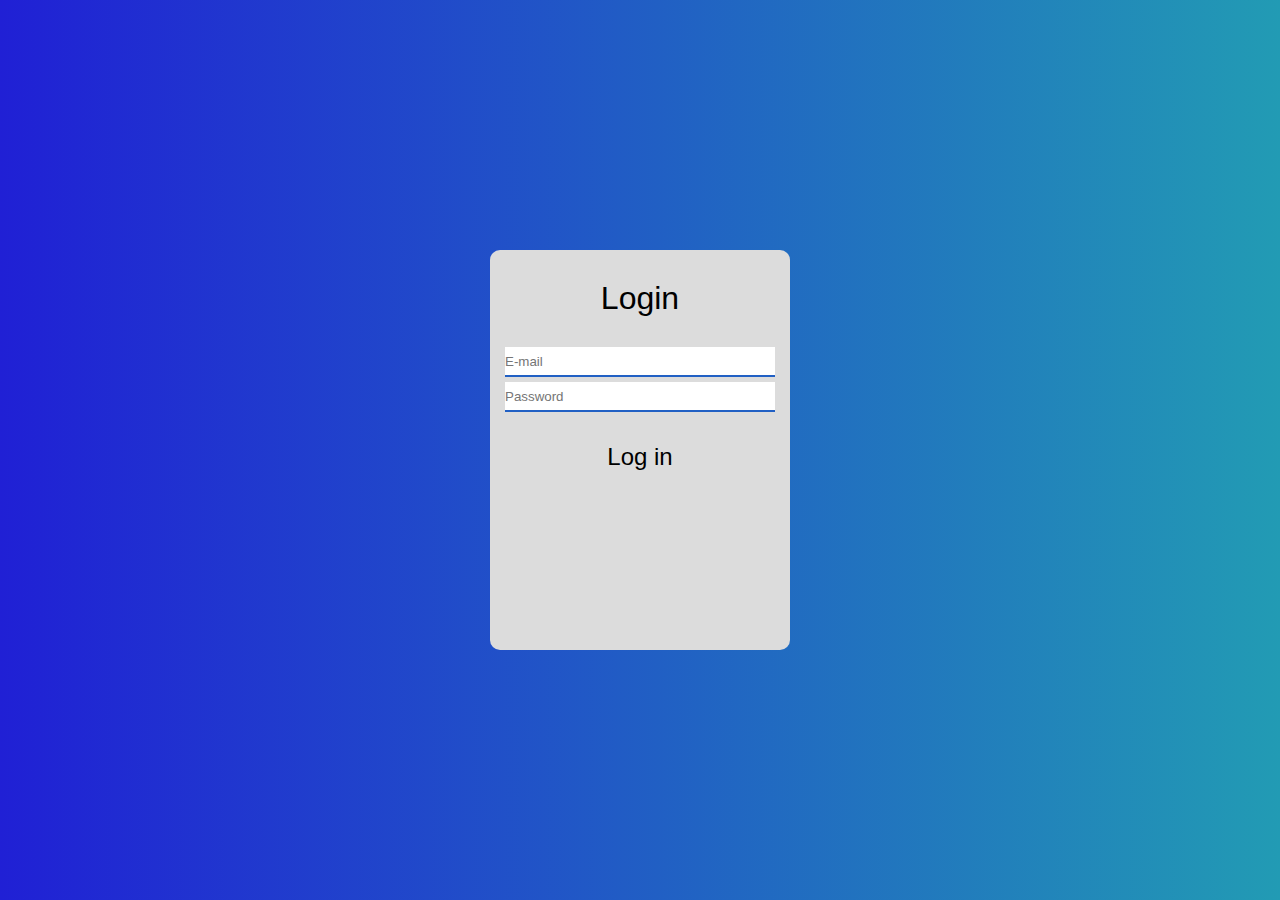
<file: web/html/login.html>
<html>
<head>
	<link rel="stylesheet" href="../css/login.css">
	<script src = ""></script>
	<meta charset="UTF-8">
	<title>Login</title>
</head>
<body>
	
	<div class="login">
		
		<p id="lg">Login</p>
		<input type="email" name="user" id="info" placeholder="E-mail"><br>
		<input type="password" name="pwd" id="info" placeholder="Password"><br>
		
		<button class="submit">Log in</button>
		
	</div>

</body>
</html>
</file>
<file: web/css/login.css>
* { margin: 0; padding: 0; }

body{
	background: rgb(2,0,36);
	background: linear-gradient(90deg, rgba(2,0,36,1) 0%, rgba(32,32,213,1) 0%, rgba(34,155,180,1) 100%);		
}		

.login{


	position: absolute;
	left: 50%;
	top: 50%;

	transform: translate(-50%, -50%);
	width: 300px;
	height: 400px;

	border: none;
	border-radius: 10px;

	background: rgb(220, 220, 220);
}

#lg{
	margin-top: 10%;
	margin-bottom: 10%;
	
	text-align: center;
	
	font-family: 'PT Sans', sans-serif;
	font-size: 24pt;
}

#info{

	border-top: 0;
	border-right: 0;
	border-bottom: 2px solid rgb(33,96,196);
	border-left: 0;

	margin-left: 5%;
	margin-bottom: 5px;
	
	width: 90%;
	height: 30px;

	font-family: 'PT Sans', sans-serif ;
}

.submit{
	
	background-color: rgb(220,220,220); 
	
	border: none;

	margin-top: 7.5%;
	margin-left: 5%;

	width: 90%;
	height: 35px;
	
	text-align: center;
	
	font-family: 'PT Sans', sans-serif;
	font-size: 18pt;
}

.submit:hover {
	background: rgb(33,96,196);
	transition: 1s;
}

.submit {
	background: rgb(220, 220, 220);
	transition: 1s;
}
</file>
